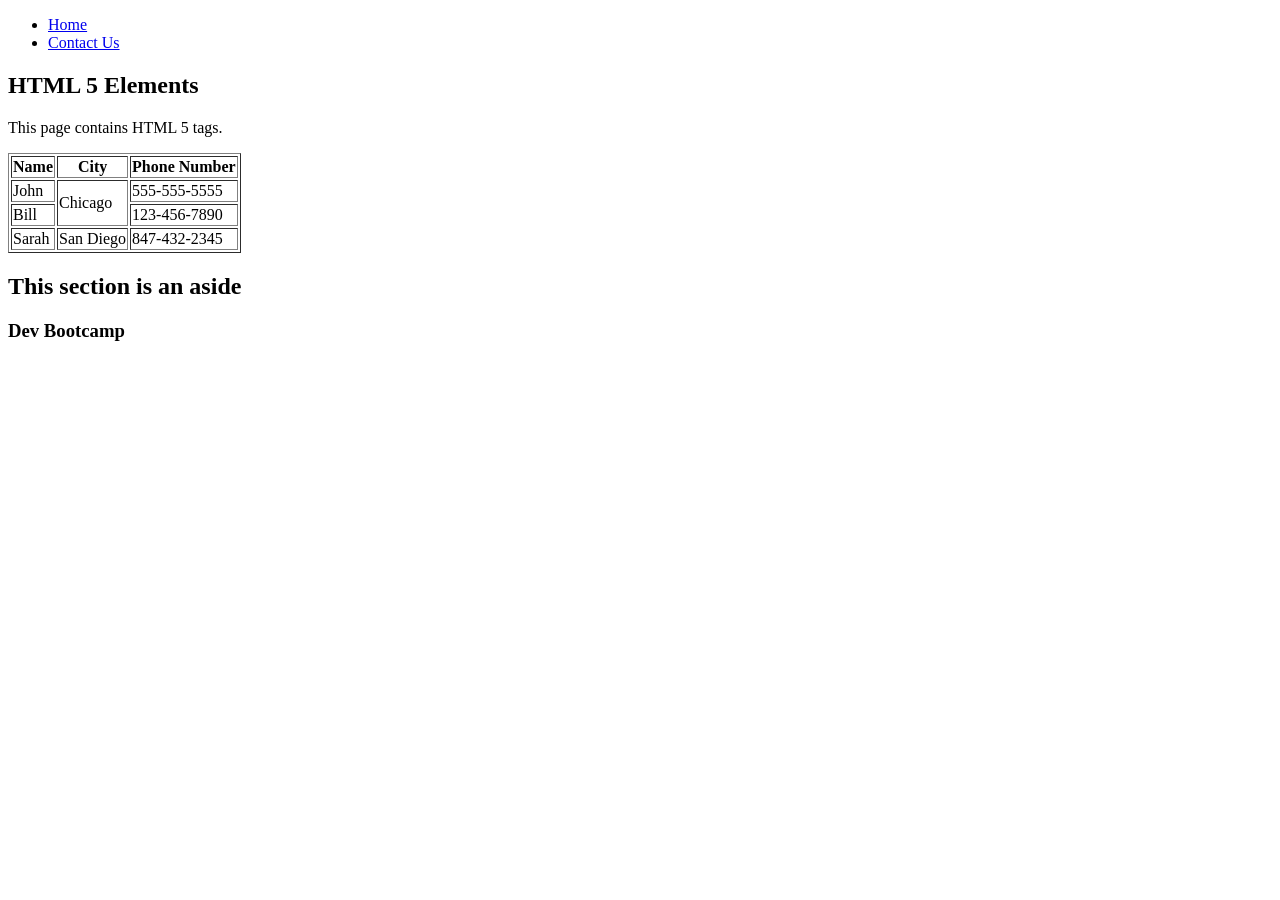
<file: html/gps/index.html>
<!DOCTYPE html>
<html>
	<head>
 		<title>GPS 1.2</title>
	</head>
<body>
 	<header>
 		<nav>
 			<ul>
	 			<li><a href="#">Home</a></li>
	 			<li><a href="#">Contact Us</a></li>
 			</ul>
 	</nav>
 	</header>
 <main>
 	
 		<section>
 		<h1>HTML 5 Elements</h1>
 		<p>This page contains HTML 5 tags.</p>
 		</section>
 		<section>
 		<article>
 		<table border="1">
 			<tr>
 				<th>Name</th>
 				<th>City</th>
 				<th>Phone Number</th>
 			</tr>
 			<tr>
 				<td>John</td>
 				<td rowspan="2">Chicago</td>
 				<td>555-555-5555</td>
 			</tr>
 			<tr>
 				<td>Bill</td>
 				<td>123-456-7890</td>
 			</tr>
 			<tr>
 				<td>Sarah</td>
 				<td>San Diego</td>
 				<td>847-432-2345</td>
 			</tr>
 		</table>
 		</article>
 	</section>
 	
 </main>
 <aside>
 	<section>
 		<h2>This section is an aside</h2>
 	</section>
 </aside>
 <footer>
 		<section>
 		<h3>Dev Bootcamp</h3>
 		</section>
 </footer>
</body>
</html>
</file>
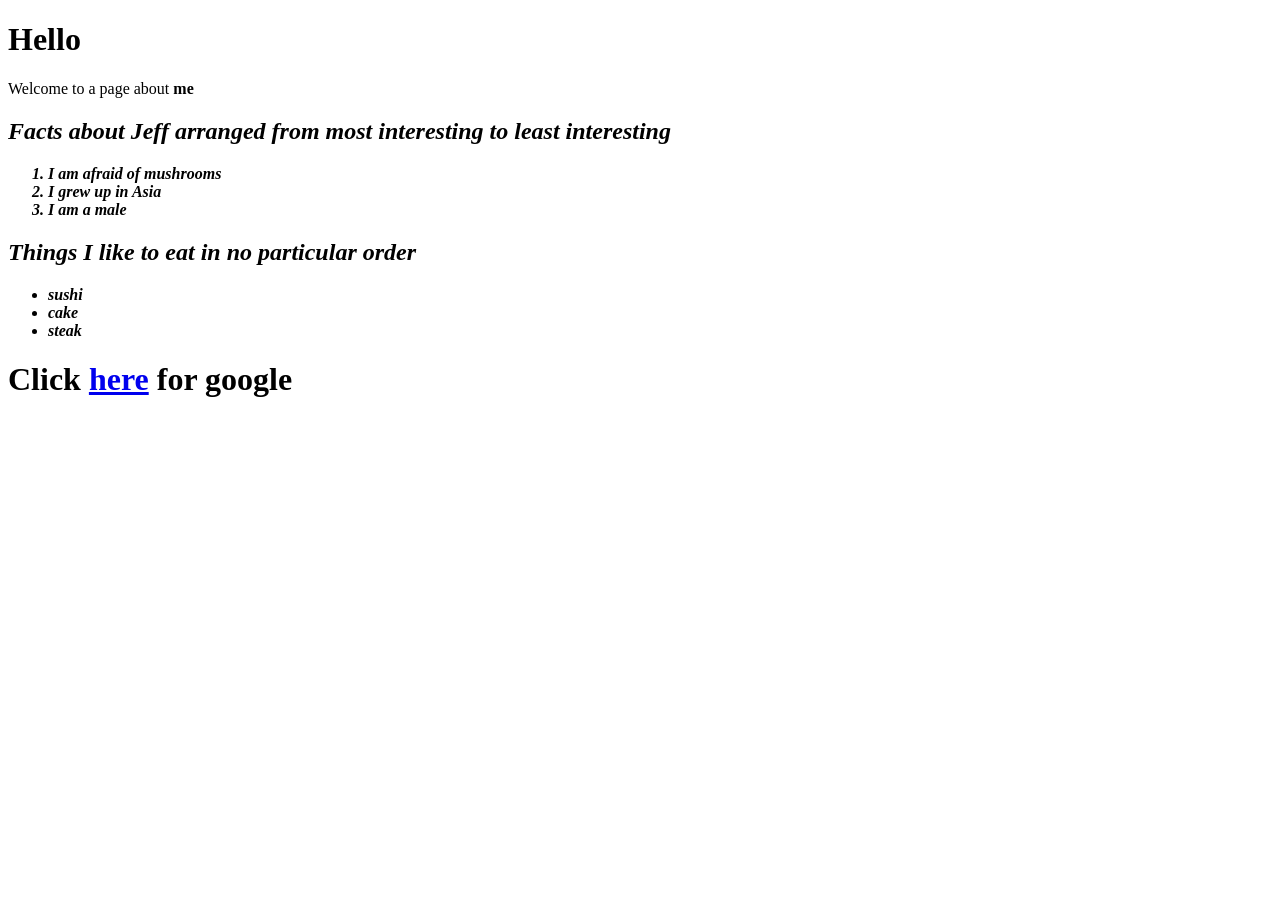
<file: html/web_basics/index.html>
<!DOCTYPE html>
<html>
<head>
	<title>Jeff's Page</title>
</head>
<body>
<h1>Hello</h1>
<p>Welcome to a page about <strong>me<strong><p>
<em>
	<h2>Facts about Jeff arranged from most interesting to least interesting</h2>
	<ol>
		<li>I am afraid of mushrooms</li>
		<li>I grew up in Asia</li>
		<li>I am a male</li>
	</ol>
	<h2>Things I like to eat in no particular order</h2>
	<ul>
		<li>sushi</li>
		<li>cake</li>
		<li>steak</li>
	</ul>
</em>
<h1>Click <a href="http://google.com">here</a> for google<h1>
</body>
</html>
</file>
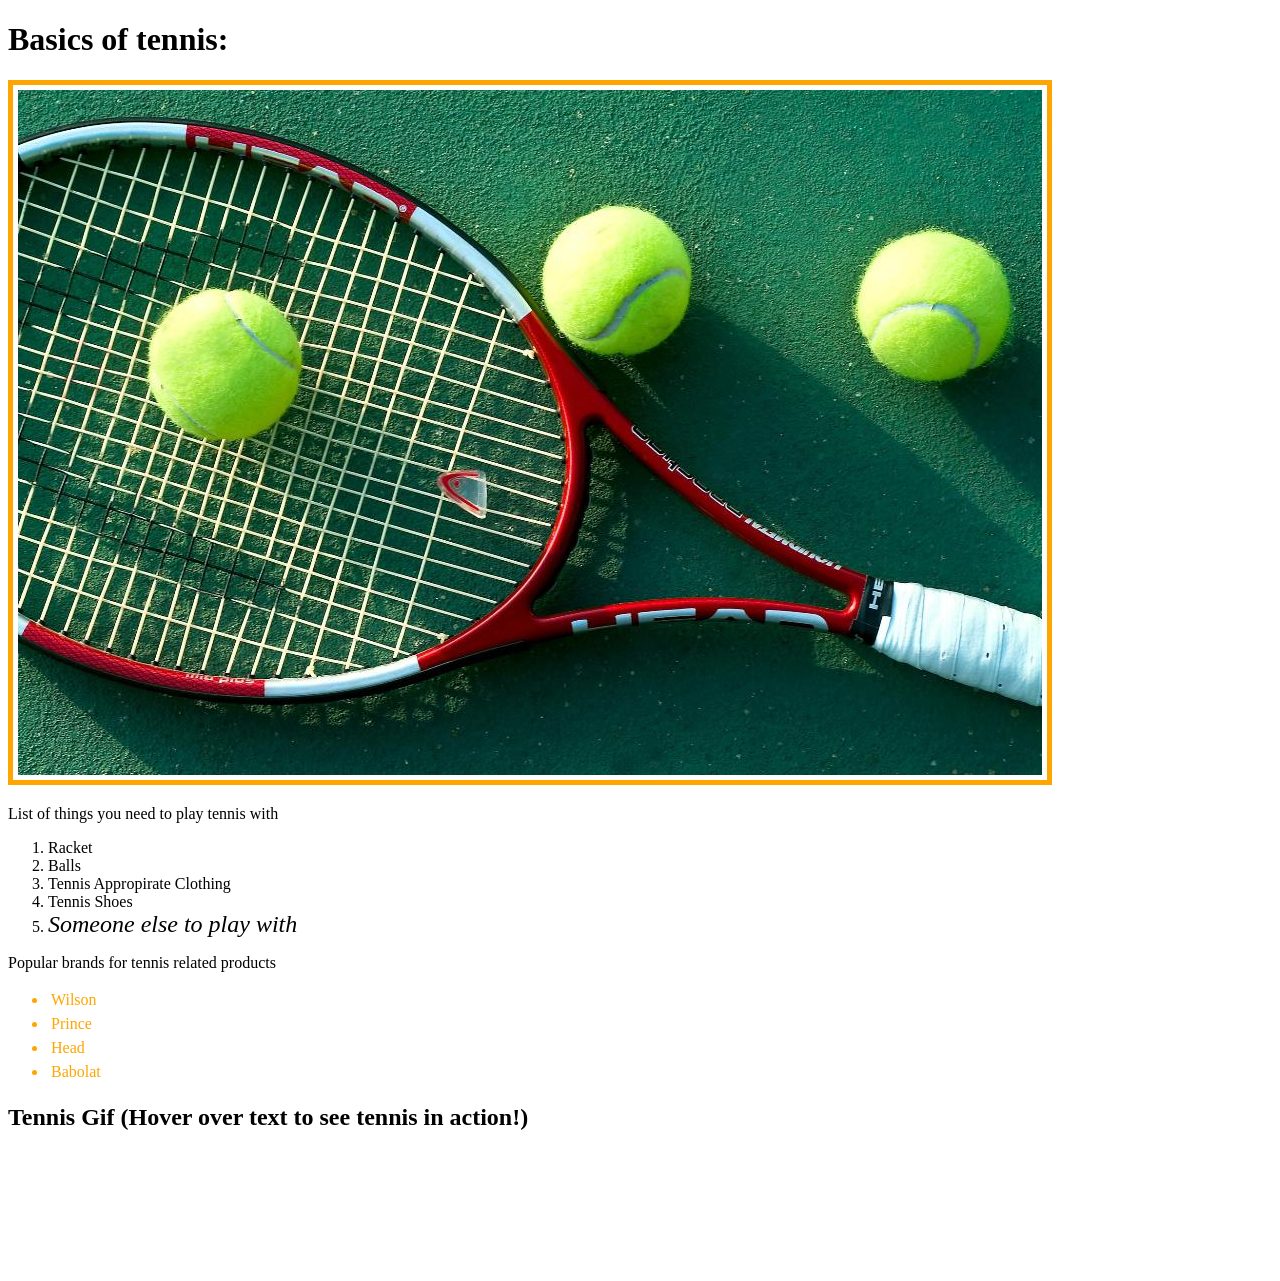
<file: web_dev/client_side_js/index.html>
<!DOCTYPE html>
<html>
<head>
	<title>Tennis is awesome!</title>
</head>

<body>
	<h1>Basics of tennis:</h1>
	<img id="tennis-photo" src="tennis.jpeg">
	
	<p>List of things you need to play tennis with</p>
	<ol id="list">
		<li>Racket</li>
		<li>Balls</li>
		<li>Tennis Appropirate Clothing</li>
		<li>Tennis Shoes</li>
		<li><em>Someone else to play with</em></li>
	</ol>

		<p>Popular brands for tennis related products</p>
	<ul id="brand-list">
		<li class = "brand">Wilson</li>
		<li class = "brand">Prince</li>
		<li class = "brand">Head</li>
		<li class = "brand">Babolat</li>
	</ul>

	<h2 id="h2-gif">Tennis Gif (Hover over text to see tennis in action!)<br><img id="tennis-gif" src="rally.gif"></h2>
<script src="script.js"></script>
</body>
</html>
</file>
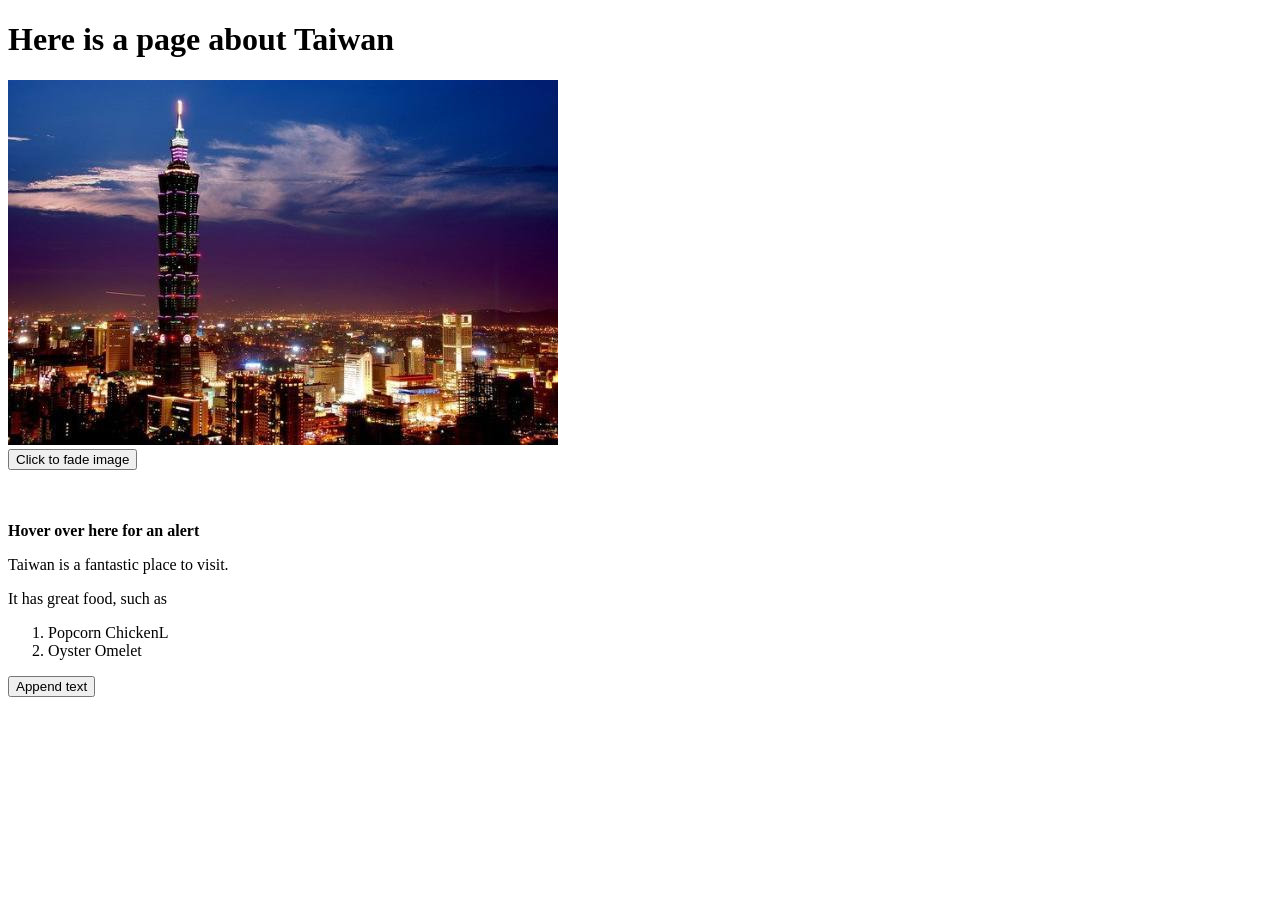
<file: web_dev/jquery/index.html>
<!DOCTYPE html>
<html>
<head>
	<script src="jquery-3.1.0.min.js"></script>
	<title>All About Taiwan</title>
</head>
<body>
	<div>
		<h1>Here is a page about Taiwan</h1>
		<img id="taiwan-picture" src="taiwan.jpg">
	</div>

	<div>
		<button id="btn">Click to fade image</button>
	</div>
	<br>
	<br>
	<p id="p1"><b>Hover over here for an alert</b></p>
	<div>

	<p id="p2">Taiwan is a fantastic place to visit.</p>
	<p>It has great food, such as</p>

	<ol>
  		<li>Popcorn ChickenL</li>
  		<li>Oyster Omelet</li>
  	</ol>

	<button id="btn1">Append text</button>
	
	</div>

	<script src="script.js"></script>
</body>
</html>
</file>
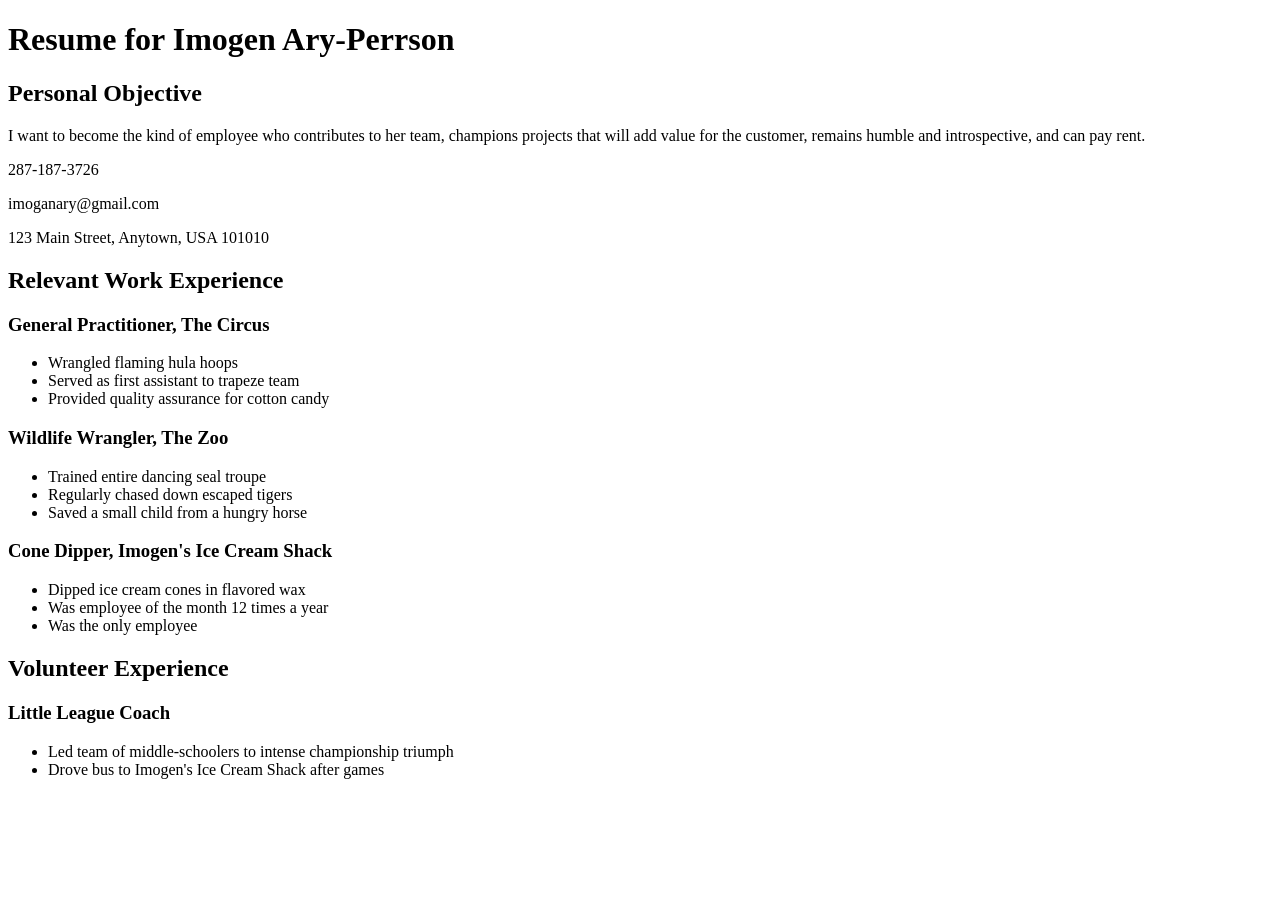
<file: phase-0-tracks/css/css-demo/index.html>
<!DOCTYPE html>
<html>
<head>
  <title>Resume</title>
  <!-- We're using Google Fonts, which you can also do on your sites, but you don't need to know how for any assessments in this unit. -->
  <link href='https://fonts.googleapis.com/css?family=Dancing+Script' rel='stylesheet' type='text/css'>
  
</head>
<body>
  <h1 id="resume-title">Resume for Imogen Ary-Perrson</h1>
  <section id="personal-objective">
    <h2>Personal Objective</h2>
    <p>I want to become the kind of employee who contributes to her team, champions projects that will add value for the customer, remains humble and introspective, and can pay rent.</p>
  </section>
  <section id="contact-info">
    <p>287-187-3726</p>
    <p>imoganary@gmail.com</p>
    <p>123 Main Street, Anytown, USA 101010</p>
  </section>

  <section id="work-experience">
    <h2 class="experience-category">Relevant Work Experience</h2>
    <section class="job">
      <h3>General Practitioner, The Circus</h3>
      <ul>
        <li>Wrangled flaming hula hoops</li>
        <li>Served as first assistant to trapeze team</li>
        <li class="featured">Provided quality assurance for cotton candy</li>
      </ul>
    </section>
    <section class="job">
      <h3>Wildlife Wrangler, The Zoo</h3>
      <ul>
        <li>Trained entire dancing seal troupe</li>
        <li>Regularly chased down escaped tigers</li>
        <li class="featured">Saved a small child from a hungry horse</li>
      </ul>
    </section>
    <section class="job">
      <h3>Cone Dipper, Imogen's Ice Cream Shack</h3>
      <ul>
        <li>Dipped ice cream cones in flavored wax</li>
        <li class="featured">Was employee of the month 12 times a year</li>
        <li>Was the only employee</li>
      </ul>
    </section>
  </section>

  <section id="volunteer-experience">
    <h2 class="experience-category">Volunteer Experience</h1>
    <section class="volunteer-gig">
      <h3>Little League Coach</h3>
      <ul>
        <li>Led team of middle-schoolers to intense championship triumph</li>
        <li>Drove bus to Imogen's Ice Cream Shack after games</li>
      </ul>
    </section>
  </section>
</body>
</html>
</file>
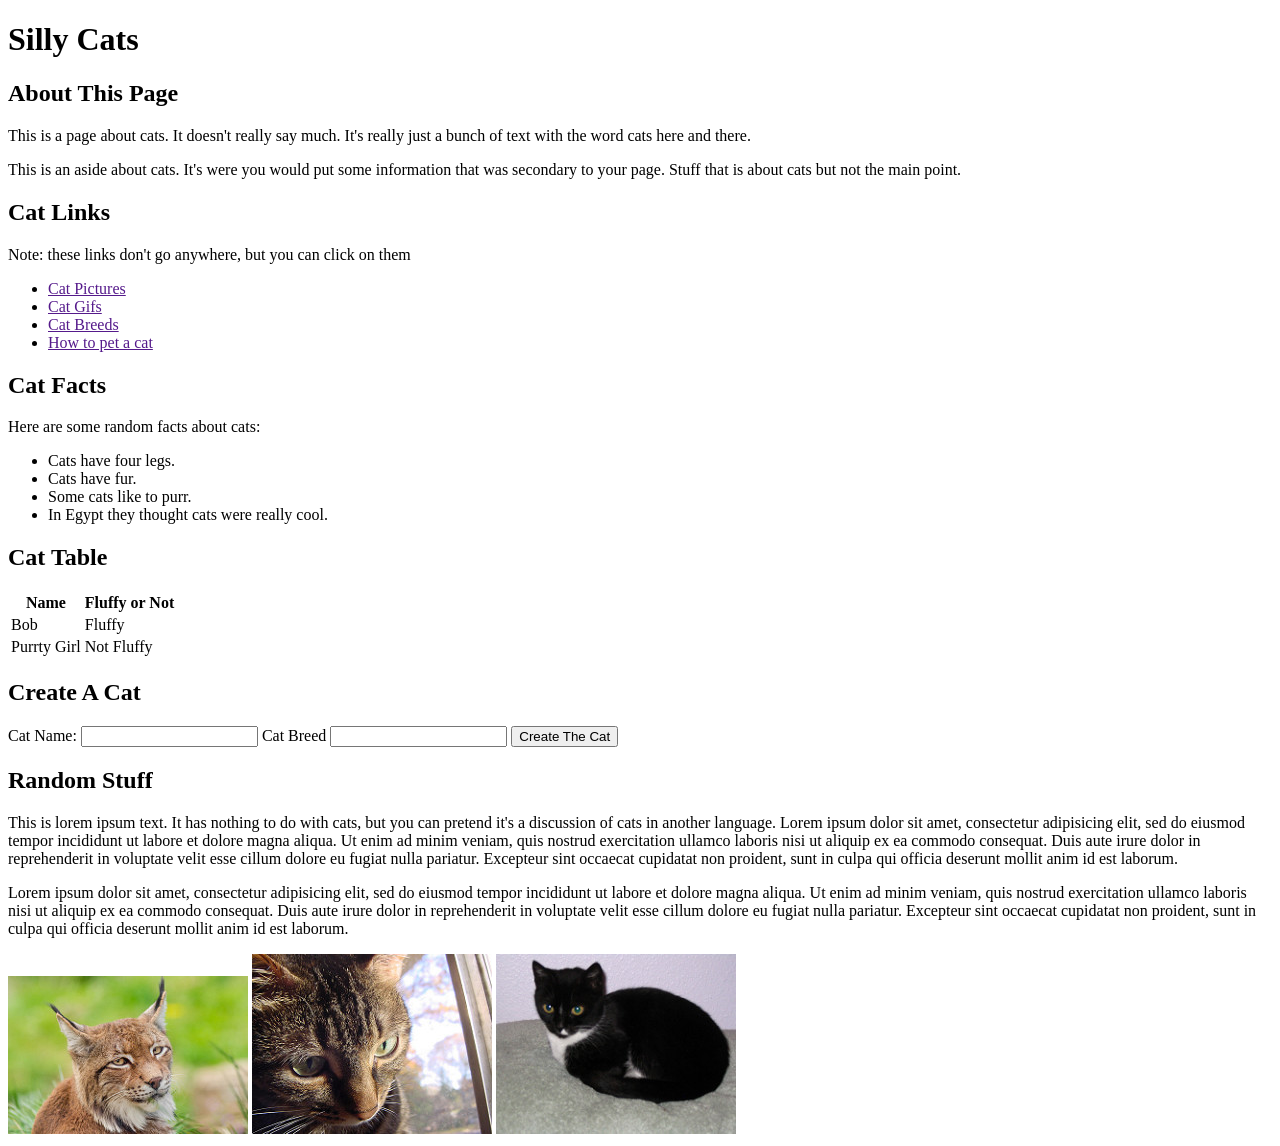
<file: phase-0-tracks/css/css-format/index.html>
<!DOCTYPE html>
<html>
<head>
  <title>Silly Cat Page</title>
</head>
<body>
  <h1>Silly Cats</h1>
  <section>
    <h2>About This Page</h2>
    <p>This is a page about cats. It doesn't really say much.  It's really just a bunch of text with the word cats here and there. </p>
  </section>
  <aside>
    This is an aside about cats.  It's were you would put some information that was secondary to your page. Stuff that is about cats but not the main point. 
  </aside>
  <section>
    <h2> Cat Links</h2>
    <p>Note: these links don't go anywhere, but you can click on them</p>
    <ul>
      <li><a href="">Cat Pictures</a></li>
      <li><a href="">Cat Gifs</a></li>
      <li><a href="">Cat Breeds</a></li>
      <li><a href="">How to pet a cat</a></li>
    </ul>
  </section>

  <section>
    <h2>Cat Facts</h2>
    <p>Here are some random facts about cats:</p>
      <ul>
        <li>Cats have four legs.</li>
        <li>Cats have fur.</li>
        <li>Some cats like to purr.</li>
        <li>In Egypt they thought cats were really cool.</li>
      </ul>
    
  </section>
<section>
  <h2>Cat Table</h2>
  <table>
<tr>
<th>Name</th>
<th>Fluffy or Not</th>
</tr>
<tr>
<td>Bob</td>
<td>Fluffy</td>
</tr>
<tr>
<td>Purrty Girl</td>
<td>Not Fluffy</td>
</tr>
  </table>
</section>
  
  <section>
<h2>Create A Cat</h2>
<form>
<label>Cat Name:</label>
<input type="text" name="name">
<label>Cat Breed</label>
<input type="text" name="breed">
<input type="submit" value="Create The Cat">
</form>

  </section>
  <section>
    <h2>Random Stuff</h2>
    <p>This is 
      lorem ipsum text.  It has nothing to do with cats, but you can pretend it's a discussion of cats in another language. 
      Lorem ipsum dolor sit amet, consectetur adipisicing elit, sed do eiusmod
      tempor incididunt ut labore et dolore magna aliqua. Ut enim ad minim veniam,
      quis nostrud exercitation ullamco laboris nisi ut aliquip ex ea commodo
      consequat. Duis aute irure dolor in reprehenderit in voluptate velit esse
      cillum dolore eu fugiat nulla pariatur. Excepteur sint occaecat cupidatat non
      proident, sunt in culpa qui officia deserunt mollit anim id est laborum.

    </p>
    <p>Lorem ipsum dolor sit amet, consectetur adipisicing elit, sed do eiusmod
      tempor incididunt ut labore et dolore magna aliqua. Ut enim ad minim veniam,
      quis nostrud exercitation ullamco laboris nisi ut aliquip ex ea commodo
      consequat. Duis aute irure dolor in reprehenderit in voluptate velit esse
      cillum dolore eu fugiat nulla pariatur. Excepteur sint occaecat cupidatat non
      proident, sunt in culpa qui officia deserunt mollit anim id est laborum.</p>
    </section>

    <img src="images/cat1.jpg" alt="cat image">
    <img src="images/cat2.jpg" alt="cat image">
    <img src="images/cat3.jpg" alt="cat image">
  </body>
  </html>
</file>
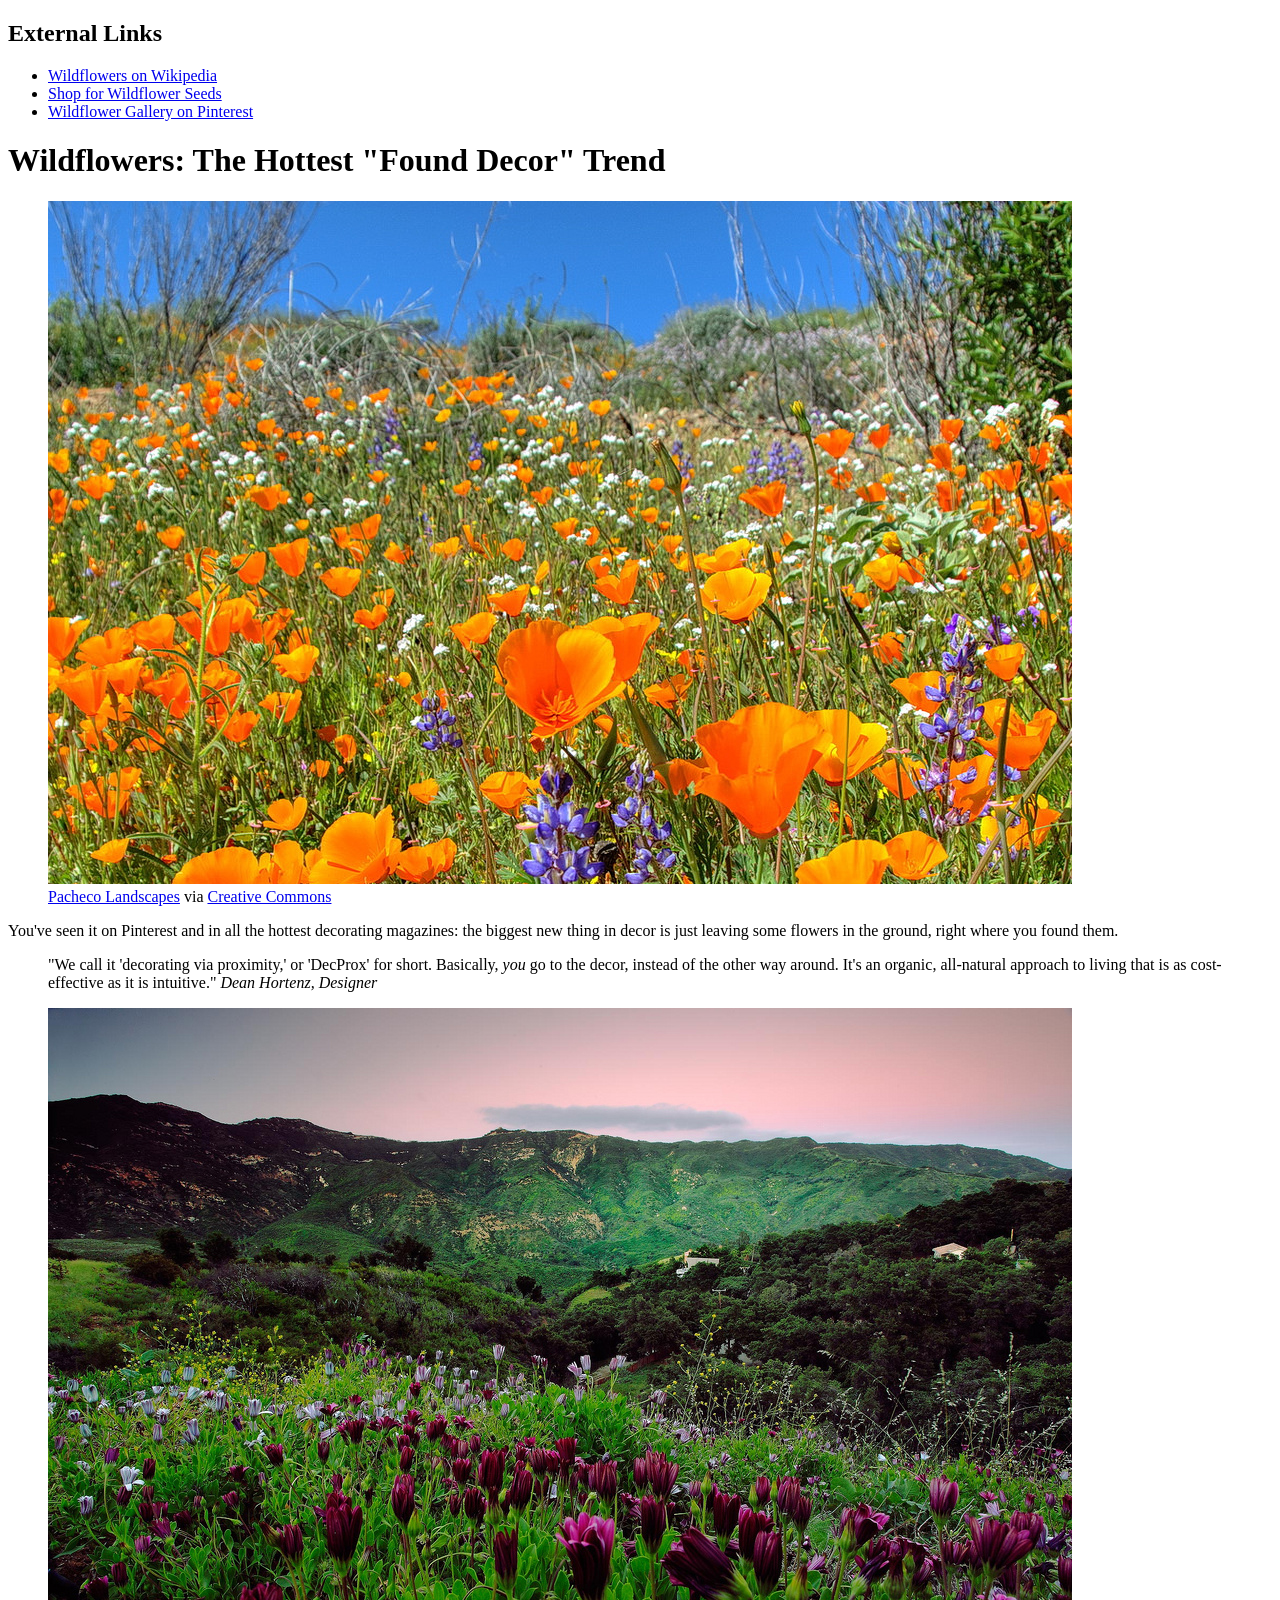
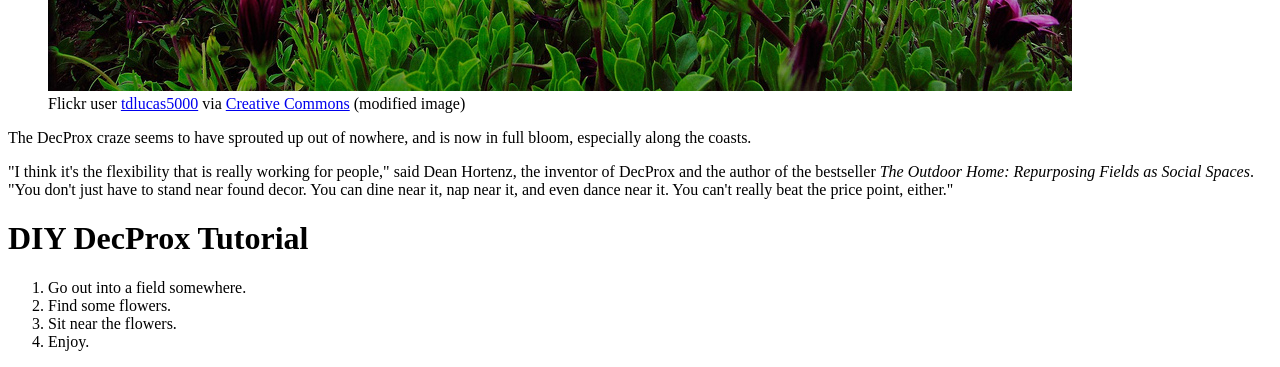
<file: phase-0-tracks/css/responsive-design/index.html>
<!DOCTYPE html>
<html>
<head>
  <title>Wildflowers Article</title>
</head>
<body>
  <section id="external-links">
    <h1>External Links</h1>
    <ul>
      <li><a href="https://en.wikipedia.org/wiki/Wildflower">Wildflowers on Wikipedia</a></li>
      <li><a href="http://www.americanmeadows.com/wildflower-seeds">Shop for Wildflower Seeds</a></li>
      <li><a href="https://www.pinterest.com/pscheen/wildflowers/">Wildflower Gallery on Pinterest</a></li>
    </ul>
  </section>
  <main>
    <h1>Wildflowers: The Hottest "Found Decor" Trend</h1>
    <figure>
      <img src="images/orange_flowers.jpg" alt="orange wildflowers">
      <figcaption><a href="https://www.flickr.com/photos/pachecophotography/5595444482/in/[base64]">Pacheco Landscapes</a> via <a href="https://creativecommons.org/licenses/by-nd/2.0/">Creative Commons</a></figcaption>
    </figure>
    <p>You've seen it on Pinterest and in all the hottest decorating magazines: the biggest new thing in decor is just leaving some flowers in the ground, right where you found them.</p>
    <blockquote>
      "We call it 'decorating via proximity,' or 'DecProx' for short. Basically, <em>you</em> go to the decor, instead of the other way around. It's an organic, all-natural approach to living that is as cost-effective as it is intuitive."
      <cite>Dean Hortenz, Designer</cite>
    </blockquote>
    <figure>
      <img src="images/purple_flowers.jpg" alt="purple flowers">
      <figcaption>Flickr user <a href="https://www.flickr.com/photos/tdlucas5000/16589511247/in/[base64]">tdlucas5000</a> via <a href="https://creativecommons.org/licenses/by/2.0/">Creative Commons</a> (modified image)</figcaption>
    </figure>
    <p>The DecProx craze seems to have sprouted up out of nowhere, and is now in full bloom, especially along the coasts.</p>
    <p>"I think it's the flexibility that is really working for people," said Dean Hortenz, the inventor of DecProx and the author of the bestseller <em>The Outdoor Home: Repurposing Fields as Social Spaces</em>. "You don't just have to stand near found decor. You can dine near it, nap near it, and even dance near it. You can't really beat the price point, either."</p>
    <h1>DIY DecProx Tutorial</h1>
    <ol>
      <li>Go out into a field somewhere.</li>
      <li>Find some flowers.</li>
      <li>Sit near the flowers.</li>
      <li>Enjoy.</li>
    </ol>
  </main>
</body>
</html>
</file>
